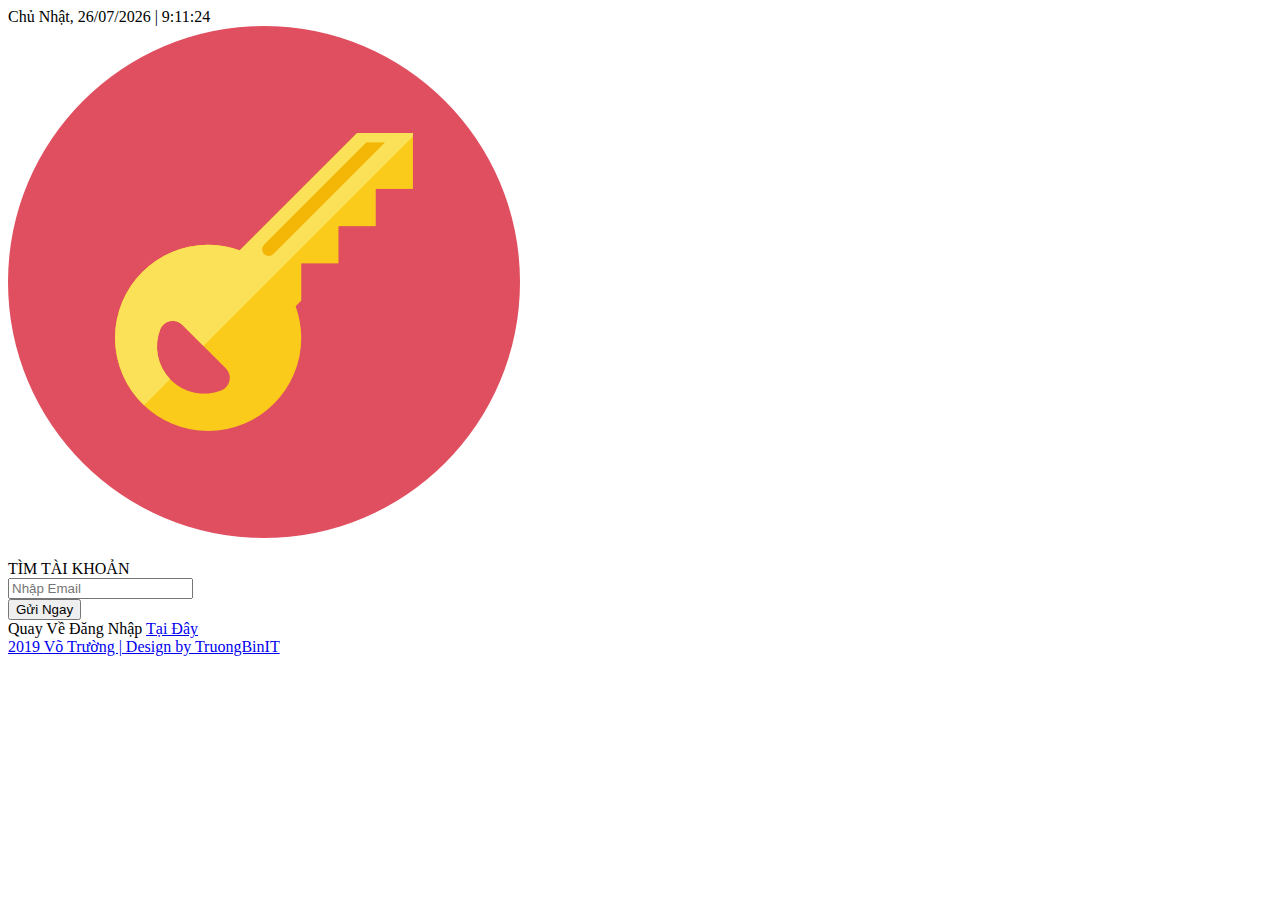
<file: Quản Lý Nhân Viên/Quản Lý Nhân Viên/tim-lai-mat-khau.html>
<!DOCTYPE html>
<html lang="en">

<head>
    <title>Tìm Mật Khẩu</title>
    <meta charset="UTF-8">
    <meta name="viewport" content="width=device-width, initial-scale=1">
    
</head>

<body onload="time()">
    <div id="clock"></div>
    <div class="limiter">
        <div class="container-login100">
            <div class="wrap-login100">
                <div class="login100-pic js-tilt" data-tilt>
                    <img src="images/Key-icon.png" alt="IMG">
                </div>

                <form class="login100-form validate-form">
                    <span class="login100-form-title">
                        <i class="fa fa-user-circle-o" aria-hidden="true"></i><Br>
                        TÌM TÀI KHOẢN
                    </span>
                    <div class="wrap-input100 validate-input" data-validate="Email sai hãy làm theo ví dụ: ex@abc.xyz">
                        <input class="input100" type="text" placeholder="Nhập Email" name="emailInput" id="emailInput" value="" />
                        <span class="focus-input100"></span>
                        <span class="symbol-input100">
                            <i class="fa fa-envelope" aria-hidden="true"></i>
                        </span>
                    </div>
                    <div class="container-login100-form-btn">
                        <input type="button" onclick="return RegexEmail('emailInput')" value="Gửi Ngay" />
                    </div>

                    <div class="text-center p-t-12">
                        <span class="txt1">
                            Quay Về Đăng Nhập
                        </span>
                        <a class="txt2" href="/index.html">
                            Tại Đây
                        </a>
                    </div>
                    <div class="text-center p-t-136">
                        <a class="txt2" href="#">
                            2019 <i class="fa fa-copyright" aria-hidden="true"></i> Võ Trường | Design by
                            TruongBinIT
                        </a>
                    </div>
                </form>
            </div>
        </div>
    </div>




    
  
    <script type="text/javascript">
        function RegexEmail(emailInputBox) {
            var emailStr = document.getElementById(emailInputBox).value;
            var emailRegexStr = /^[a-zA-Z0-9._-]+@[a-zA-Z0-9.-]+\.[a-zA-Z]{2,4}$/;
            var isvalid = emailRegexStr.test(emailStr);
            if (!isvalid) {
                swal("Lỗi! Opps", "Có Thể Bạn Chưa Nhập Email Hoặc Nhập Sai", "error");
                emailInputBox.focus;
            }
            else {
                swal("Thông Báo!", "Chúng Tôi Đã Gửi Thông Tin Qua Email Cho Bạn!", "success");
                emailInputBox.focus;
                window.location = "#";

            }
        }
        function time() {
            var today = new Date();
            var weekday = new Array(7);
            weekday[0] = "Chủ Nhật";
            weekday[1] = "Thứ Hai";
            weekday[2] = "Thứ Ba";
            weekday[3] = "Thứ Tư";
            weekday[4] = "Thứ Năm";
            weekday[5] = "Thứ Sáu";
            weekday[6] = "Thứ Bảy";
            var day = weekday[today.getDay()];
            var dd = today.getDate();
            var mm = today.getMonth() + 1; //January is 0!
            var yyyy = today.getFullYear();
            var h = today.getHours();
            var m = today.getMinutes();
            var s = today.getSeconds();
            m = checkTime(m);
            s = checkTime(s);
            nowTime = h + ":" + m + ":" + s;
            if (dd < 10) { dd = '0' + dd } if (mm < 10) { mm = '0' + mm } today = day + ', ' + dd + '/' + mm + '/' + yyyy;

            tmp = '<i class="fa fa-clock-o" aria-hidden="true"></i> <span class="date">' + today + ' | ' + nowTime + '</span>';

            document.getElementById("clock").innerHTML = tmp;

            clocktime = setTimeout("time()", "1000", "JavaScript");
            function checkTime(i) {
                if (i < 10) {
                    i = "0" + i;
                }
                return i;
            }
        }
    </script>
</body>

</html>
</file>
